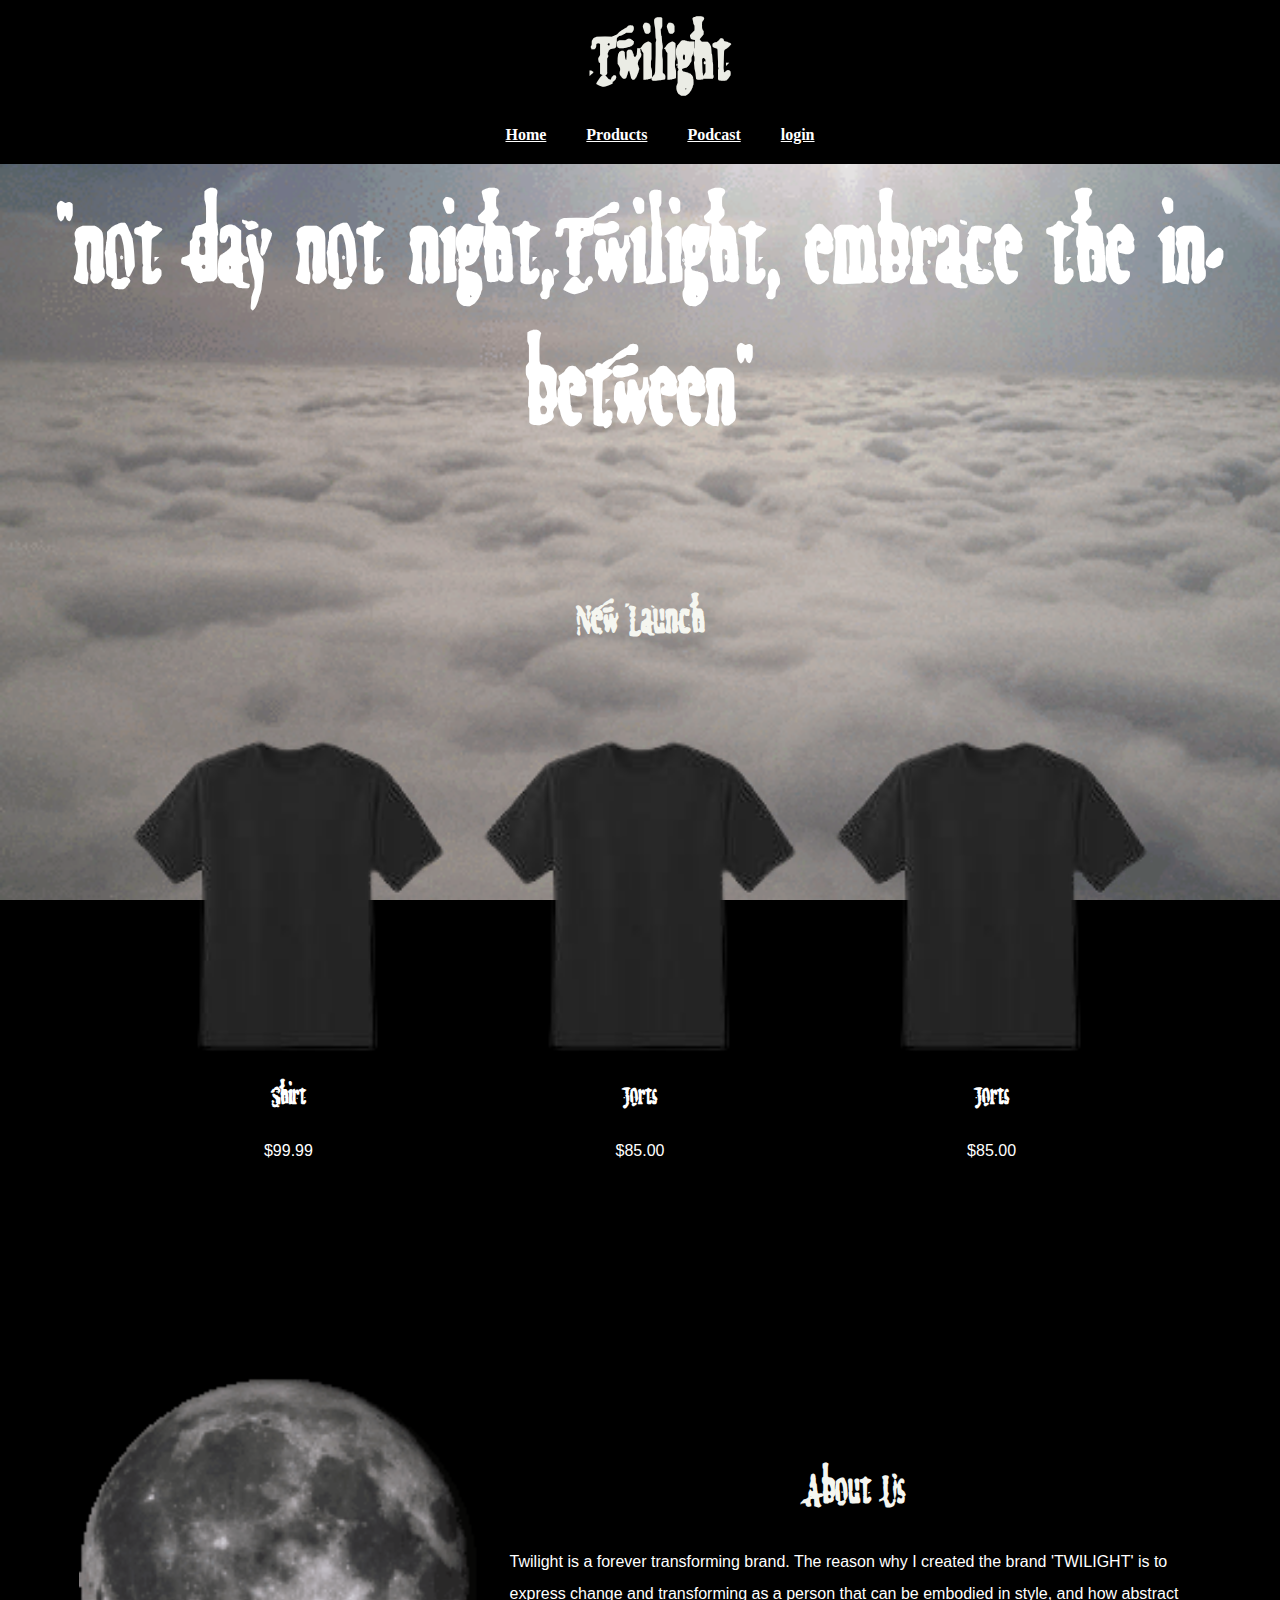
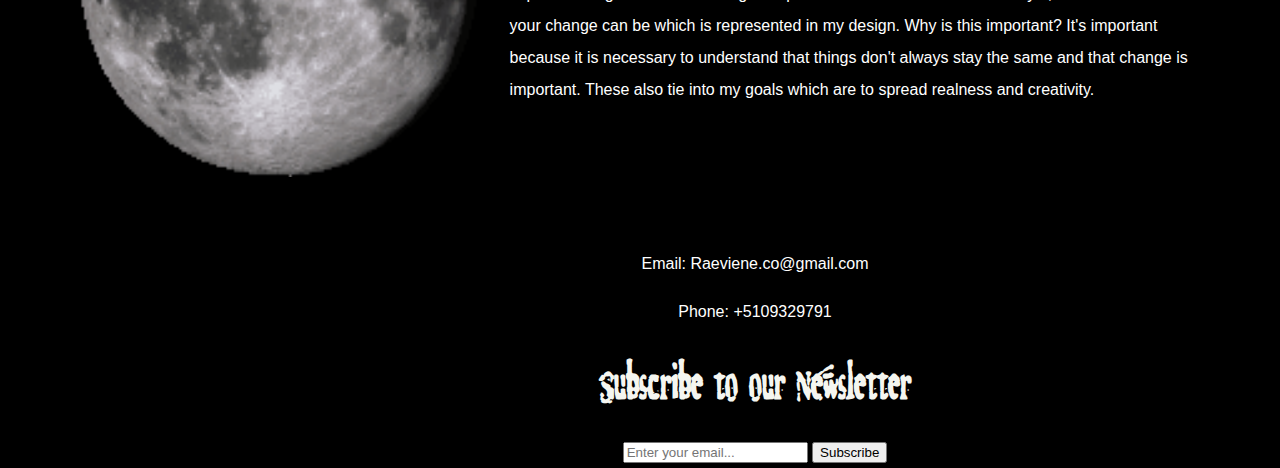
<file: Raviene.co/template/index.html>
<!DOCTYPE html>
<html lang="en">
<head>
    <meta charset="UTF-8">
    <meta name="viewport" content="width=device-width, initial-scale=1.0">
    <title>My Clothing Brand</title>
    <link rel="stylesheet" href="style.css"> 
    <link rel="stylesheet" href="https://cdnjs.cloudflare.com/ajax/libs/font-awesome/4.7.0/css/font-awesome.min.css">
</head>
<body>
    <header>
        <nav>
            <div class="nav-container">
                <h1>Twilight</h1>
                <div class="nav-links">
                    <a href="index.html">Home</a>
                    <a href="product.html">Products</a>
                    <a href="podcast.html">Podcast</a>
                    <a href="login.html">login</a>
                </div>
            </div>
        </nav>
    </header>
<br>
<br>
<br>
    <center>
        <h5>"not day not night,Twilight, embrace the in-between"</h5>
        <section class="new-launch">
            <h2>New Launch</h2>
        </section>
        <br><br>
    </center>

    <section class="products">
        <div class="product">
            <img src="shirt.png" alt="Product 1">
            <h3>Shirt</h3>
            <p>$99.99</p>
        </div>           
        <div class="product">
            <img src="shirt.png" alt="Product 2">
            <h3>Jorts</h3>
            <p>$85.00</p>                 
        </div>
        <div class="product">
            <img src="shirt.png" alt="Product 2">
            <h3>Jorts</h3>
            <p>$85.00</p>                 
        </div>
    </section>
    <br><br><br><br><br><br><br><br>

    <section class="about">
        <div class="main">
            <img src="lala.gif">
            <div class="about-text">
                <h2>About Us</h2>
                <p>Twilight is a forever transforming brand. The reason why I created the brand 'TWILIGHT' is to express change and transforming as a person that can be embodied in style, and how abstract your change can be which is represented in my design. Why is this important? It's important because it is necessary to understand that things don't always stay the same and that change is important. These also tie into my goals which are to spread realness and creativity.</p>
            </div>
        </div>
    </section>
    
    <button onclick="topFunction()" id="myBtn" title="Go to top">Top</button>

    <footer>
        <div class="contact-info">
            <p>Email: Raeviene.co@gmail.com</p>
            <p>Phone: +5109329791</p>
        </div>
        <div class="newsletter">
            <h2>Subscribe to our Newsletter</h2>
            <form action="#" method="POST" class="newsletter-form">
                <input type="email" name="email" id="email" placeholder="Enter your email..." required>
                <button type="submit">Subscribe</button>
            </form> 
        </div>
    </footer>
    
    <script>
        // Get the button:
        let mybutton = document.getElementById("myBtn");

        // When the user scrolls down 20px from the top of the document, show the button
        window.onscroll = function() {scrollFunction()};

        function scrollFunction() {
            if (document.body.scrollTop > 20 || document.documentElement.scrollTop > 20) {
                mybutton.style.display = "block";
            } else {
                mybutton.style.display = "none";
            }
        }

        // When the user clicks on the button, scroll to the top of the document
        function topFunction() {
            document.body.scrollTop = 0; // For Safari
            document.documentElement.scrollTop = 0; // For Chrome, Firefox, IE and Opera
        }
    </script>
</body>
</html>
</file>
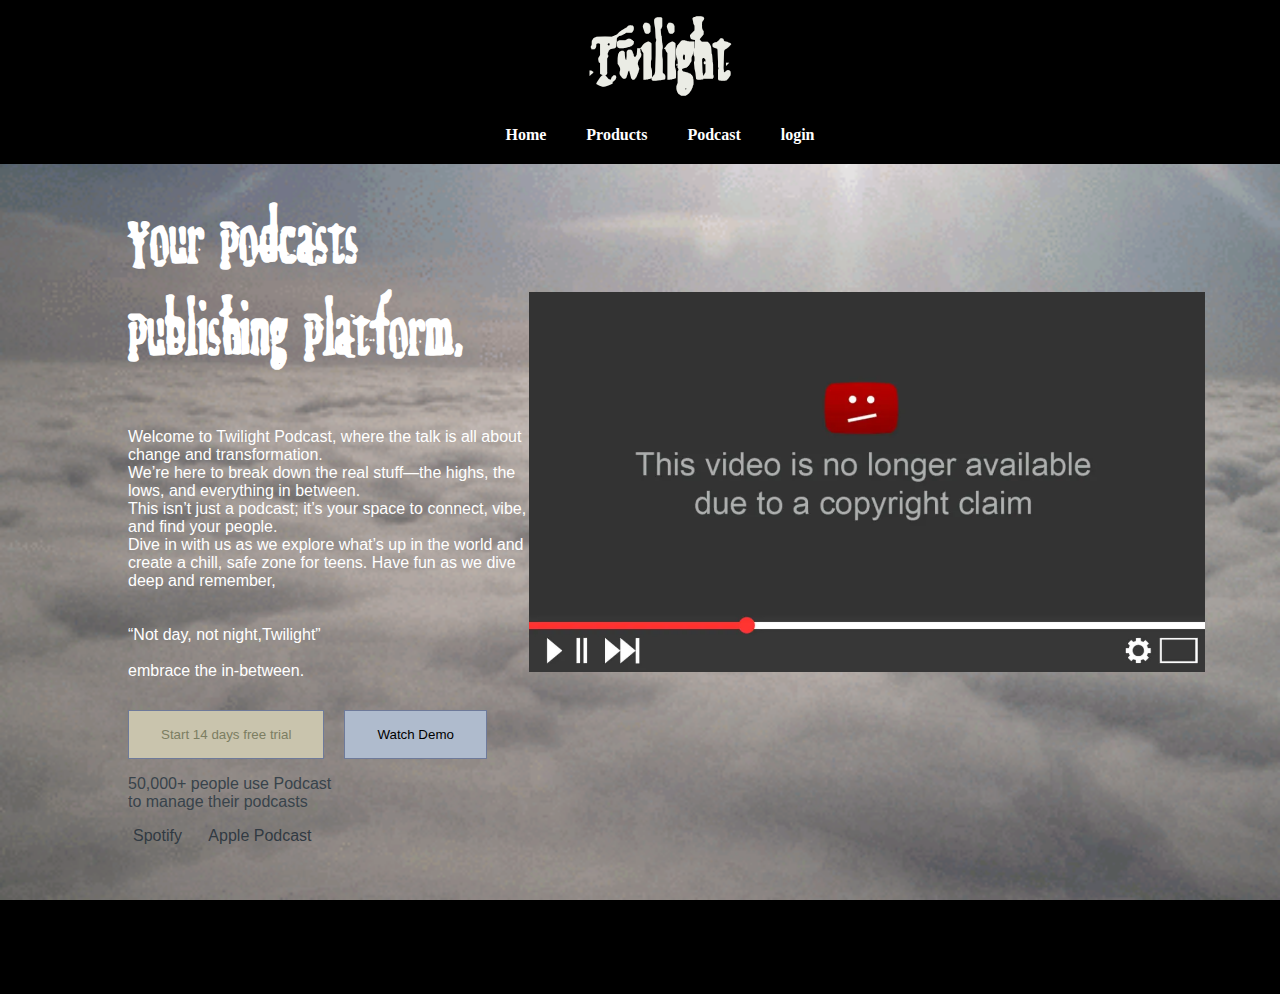
<file: Raviene.co/template/podcast.html>
<!DOCTYPE html>
<html lang="en">
<head>
    <meta charset="UTF-8">
    <meta name="viewport" content="width=device-width, initial-scale=1.0">
    <title>My Clothing Brand</title>
    <link rel="stylesheet" href="style2.css"> 
    <link rel="stylesheet" href="https://cdnjs.cloudflare.com/ajax/libs/font-awesome/4.7.0/css/font-awesome.min.css">
</head>
<body>
    <header>
        <nav>
            <div class="nav-container">
                <h1>Twilight</h1>
                <div class="nav-links">
                    <a href="index.html">Home</a>
                    <a href="product.html">Products</a>
                    <a href="podcast.html">Podcast</a>
                    <a href="login.html">login</a>
                </div>
            </div>
        </nav>
    </header>
    <div class="wrapper">
        <div class="left_wrapper">
            <div class="heading">
                <h1>Your Podcasts<br>Publishing Platform.</h1>
                <p>
                Welcome to Twilight Podcast, where the talk is all about change and transformation.
                 <br>We’re here to break down the real stuff—the highs, the lows, and everything in between.
                  <br>This isn’t just a podcast; it’s your space to connect, vibe, and find your people.<br>
                   Dive in with us as we explore what’s up in the world and create a chill, safe zone for teens.
                   Have fun as we dive deep and remember,<br>
                    <br><br> “Not day, not night,Twilight”<br>
                    <br>embrace the in-between.
                </p>
            </div>
            <div class="btn__container">
                <button class="start">Start 14 days free trial</button>
               <button><i class="fa-solid fa-circle-play"></i> Watch Demo</button>
            </div>
            <div class="text_container">
                <p>50,000+ people use Podcast<br>to manage their podcasts</p>
                <i></i>
                <div class="icons">
                    <p><i class="fa-brands fa-shopify"></i> Spotify</p>
                    <p><i class="fa-brands fa-slack"></i> Apple Podcast</p>
                </div>
            </div>
        </div>
        <div class="right_wrapper">
            <img src="YouTube-Copyright-Claim-1200x675.webp" alt="Podcast Image">
        </div>
    </div>  
</body>
</html>
</file>
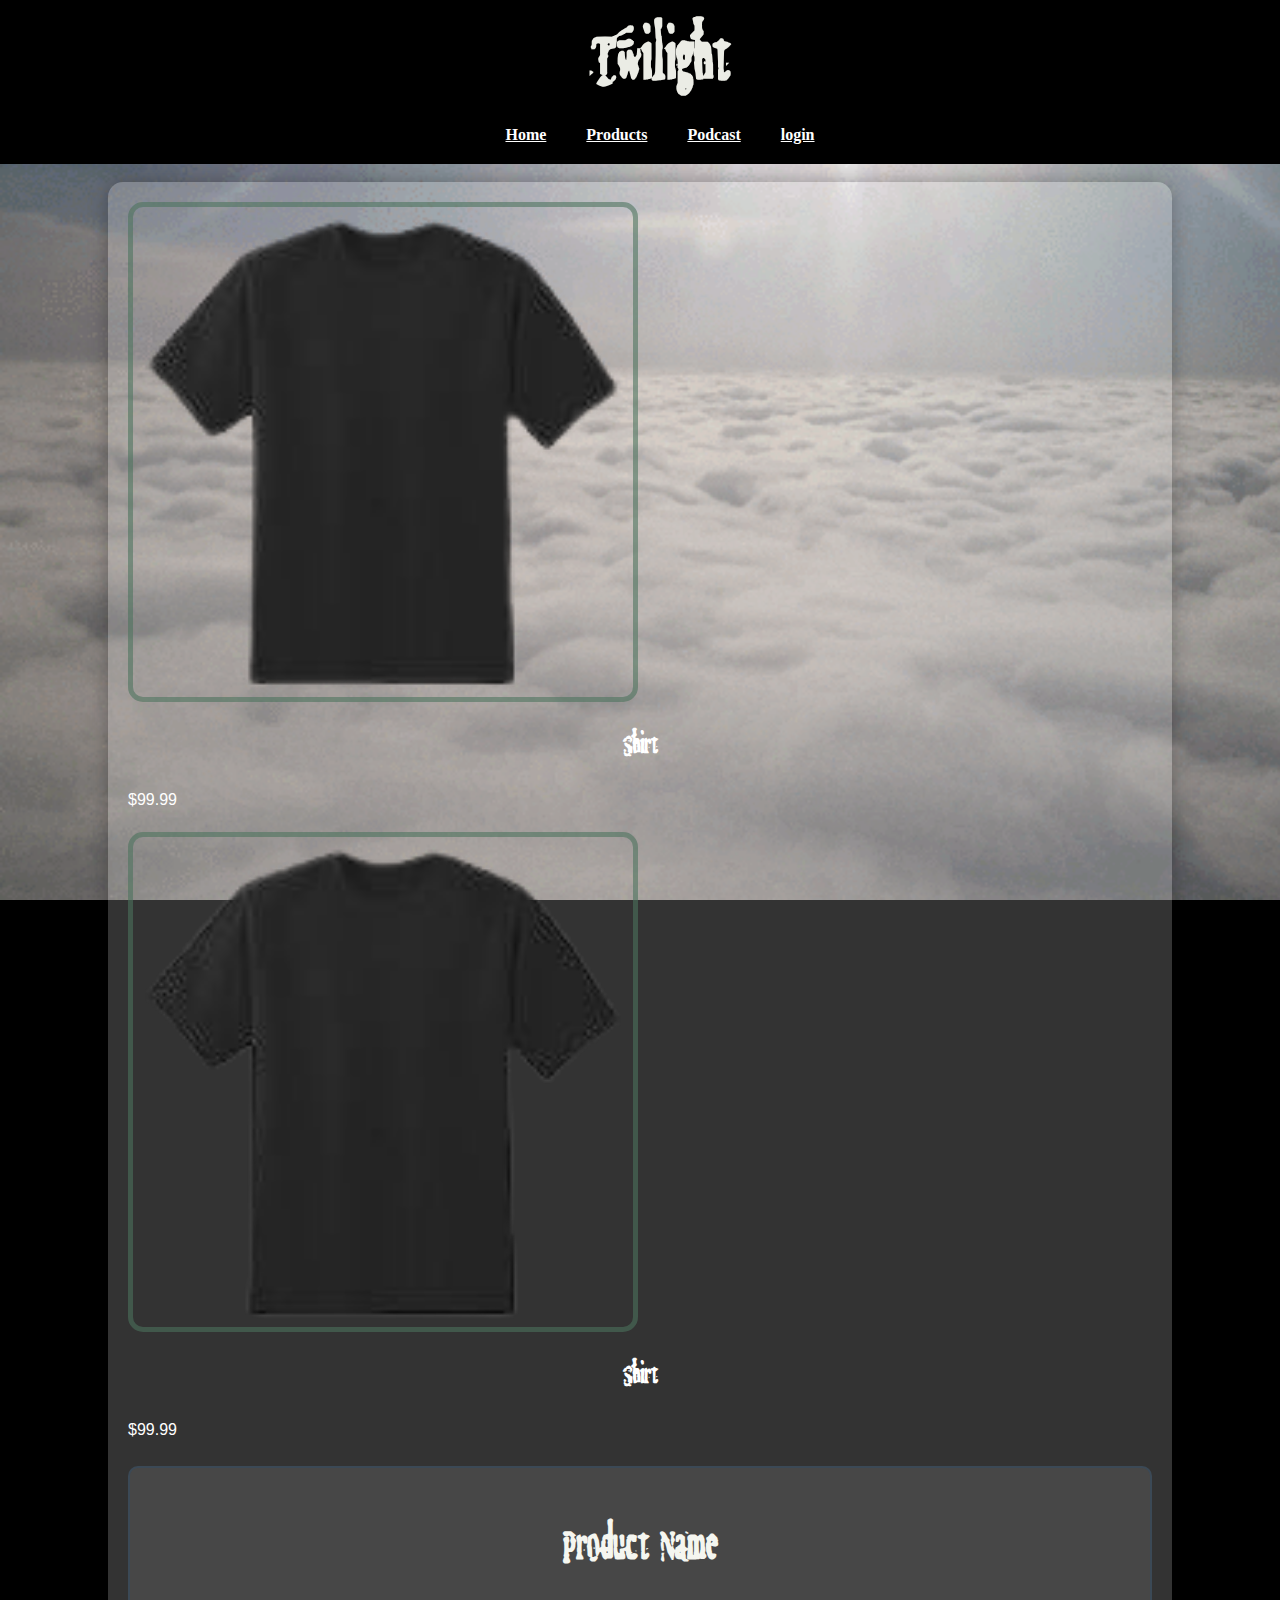
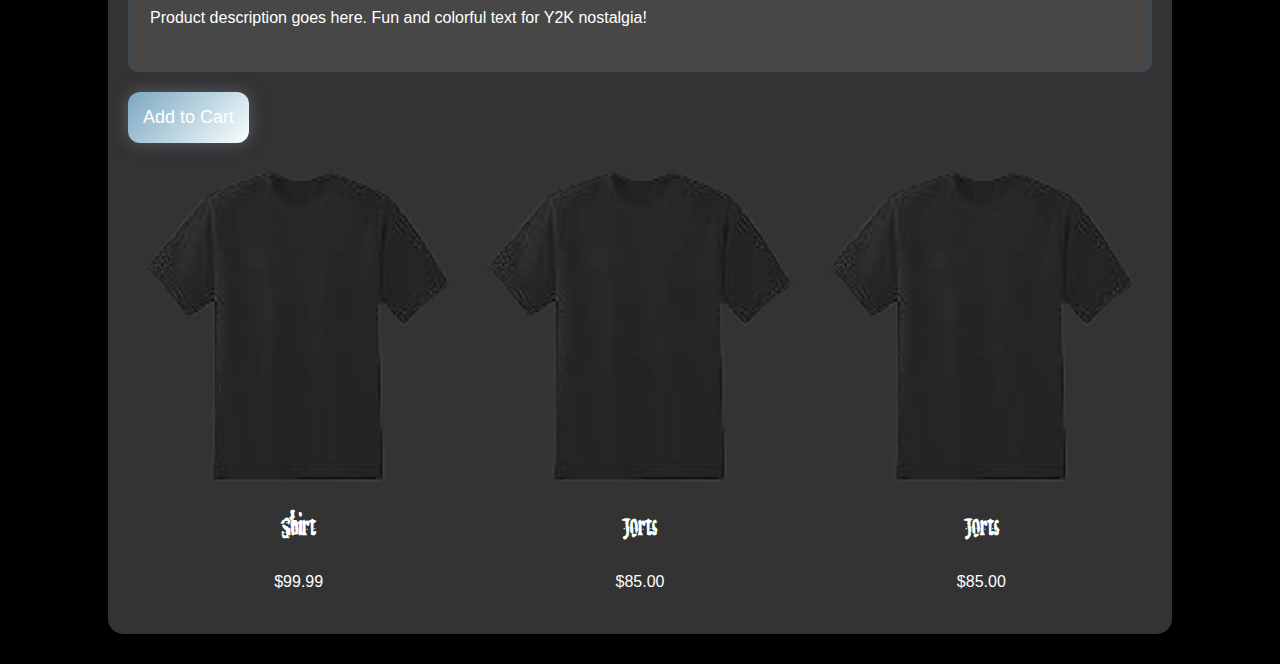
<file: Raviene.co/template/product.html>
<!DOCTYPE html>
<html lang="en">
<head>
    <meta charset="UTF-8">
    <meta name="viewport" content="width=device-width, initial-scale=1.0">
    <title>My Clothing Brand</title>
    <link rel="stylesheet" href="style.css"> 
    <link rel="stylesheet" href="https://cdnjs.cloudflare.com/ajax/libs/font-awesome/4.7.0/css/font-awesome.min.css">
</head>
<body>
    <header>
        <nav>
            <div class="nav-container">
                <h1>Twilight</h1>
                <div class="nav-links">
                    <a href="index.html">Home</a>
                    <a href="product.html">Products</a>
                    <a href="podcast.html">Podcast</a>
                    <a href="login.html">login</a>
                </div>
            </div>
        </nav>
        
    </header>

    <style>
        .header-icon {
            position: absolute;
            top: 10px;
            right: 10px;
            width: 50px;
            height: 50px;
        }
        .product-container {
            width: 80%;
            margin: 20px auto;
            background: rgba(255, 255, 255, 0.2);
            border-radius: 15px;
            padding: 20px;
            box-shadow: 0 0 20px rgba(0, 0, 0, 0.3);
        }
        .product-image {
            width: 100%;
            max-width: 500px;
            border: 5px solid #4c725c95;
            border-radius: 15px;
        }
        .product-description {
            background: rgba(255, 255, 255, 0.1);
            border: 2px solid #344c6295;
            padding: 20px;
            border-radius: 10px;
            margin: 20px 0;
        }
        .add-to-cart-button {
            background: linear-gradient(135deg, #7aa7c0, #faffff);
            color: #fff;
            font-size: 18px;
            padding: 15px;
            border-radius: 12px;
            border: none;
            cursor: pointer;
            box-shadow: 0 0 15px rgba(127, 140, 167, 0.5);
            display: inline-block;
            text-align: center;
        }
        .add-to-cart-button:hover {
            animation: pulse 1s infinite;
        }
        @keyframes pulse {
            0% { transform: scale(1); }
            50% { transform: scale(1.1); }
            100% { transform: scale(1); }
        }
        .related-products {
            margin-top: 40px;
        }
        .related-products h2 {
            text-align: center;
            color: #344262b3;
        }
        .related-product {
            display: inline-block;
            width: 30%;
            margin: 0 1.5%;
            background: rgba(255, 255, 255, 0.1);
            border: 2px solid #737ebc90;
            border-radius: 10px;
            padding: 10px;
            text-align: center;
        }
        .related-product img {
            width: 100%;
            max-width: 200px;
            border: 3px solid #576996c1;
            border-radius: 10px;
        }
        
        .social-icons {
            margin-top: 10px;
        }
        .social-icons img {
            width: 30px;
            height: 30px;
            margin: 0 5px;
            vertical-align: middle;
        }
    </style>
</head>
<body>
   <br>
   <br>
 <br>
 <br>
 <br>
 <br>
 <br>
 <br>
 <br>
    <div class="product-container">
        <img src="shirt.png" alt="Product Image" class="product-image">
        <h3>Shirt</h3>
                <p>$99.99</p>
        <img src="shirt.png" alt="Product Image" class="product-image">
        <h3>Shirt</h3>
                <p>$99.99</p>

        <div class="product-description">
            <h2>Product Name</h2>
            <p>Product description goes here. Fun and colorful text for Y2K nostalgia!</p>
        </div>
        <button class="add-to-cart-button">Add to Cart</button>
        <section class="products">
            <div class="product">
                <img src="shirt.png" alt="Product 1">
                <h3>Shirt</h3>
                <p>$99.99</p>
            </div>           
            <div class="product">
                <img src="shirt.png" alt="Product 2">
                <h3>Jorts</h3>
                <p>$85.00</p>                 
            </div>
            <div class="product">
                <img src="shirt.png" alt="Product 2">
                <h3>Jorts</h3>
                <p>$85.00</p>                 
            </div>
        </div>
    </div>
    <footer>
        </div>
    </footer>
</body>
</html>
</file>
<file: Raviene.co/template/style.css>
header {
    background-color: rgb(0, 0, 0);
    padding: 10px 20px;
    position: fixed;
    top: 0;
    width: 100%; 
    max-width: 1400px; 
    margin: 0 auto; 
    z-index: 1000;
}

body {
    background-image: url(pink.gif);
    background-color: #000000;
    margin: 0;
    font-family: Arial, sans-serif; 
    background-position: center;
    background-repeat: no-repeat;
    background-attachment: fixed;
    background-size: cover;
}

h3 {
    font: bold;
    font-size: 20px;
    text-align: center;
    font-family: myfont;
    color: white;
}

h2 {
    font: bold;
    font-size: xx-large;
    text-align: center;
    font-family: myfont;
    color: rgb(245, 246, 240);
}

@font-face {
    font-family: myfont;
    src: url(megalomania___x.ttf);
}

nav .nav-container {
    display: flex;
    flex-direction: column;
    align-items: center;
}

nav h1 {
    font-size: 2rem;
    color: rgb(235, 236, 229);
    margin-bottom: 10px;
    font-size: 50px;
    margin-top: 0;
}

nav .nav-links {
    display: flex;
    justify-content: center;
}

nav .nav-links a {
    color: rgb(255, 255, 255);
    padding: 10px 20px;
    font-family:fantasy;
    font-weight: bold;
    text-decoration:underline;

    
}

.products {
    display: flex;
    justify-content: center;
    margin-top: 20px;
}

.product {
    margin: 0 10px;
    text-align: center;
}

.product img {
    max-width: 100%;
    height: 325px;
    display: block;
}

h1 {
    color: rgb(235, 236, 229);
    font-size: 100px;
    margin-bottom: 10px;
    text-transform: capitalize;
    text-align: center;
    font-family: myfont;
}

h4 {
    color: rgb(255, 255, 255);
    font-size: 20px;
    margin-bottom: 15px;
}

p {
    font-family: Arial, sans-serif;
    font-size: 16px;
    line-height: 2;
    color: #ffffff;
}

.about {
    padding: 50px 0;
    text-align: center;
}

.main {
    max-width: 90%;
    margin: 0 auto;
    display: flex;
    align-items: center;
    justify-content: space-around;
}

.about img {
    max-width: 100%;
    height: 400px;
    display: block;
}

.about-text {
    max-width: 60%;
    text-align: left;
    color: white;
}

footer {
    padding: 5px;
    background: linear-gradient(#000000, #000000, rgb(0, 0, 0));
    color: rgb(255, 255, 255);
    text-align: center;
    border-radius: 20px;
    left: 0;
    bottom: 0;
    width: 250%;
    max-width: 1500px;
}

#myBtn {
    display: none; /* Hidden by default */
    position: fixed; /* Fixed/sticky position */
    bottom: 20px; /* Place the button at the bottom of the page */
    right: 30px; /* Place the button 30px from the right */
    z-index: 99; /* Make sure it does not overlap */
    border: none; /* Remove borders */
    outline: none; /* Remove outline */
    background-color: #ffdea6;
    color: white; /* Text color */
    cursor: pointer; /* Add a mouse pointer on hover */
    padding: 15px; /* Some padding */
    border-radius: 10px; /* Rounded corners */
    font-size: 18px; /* Increase font size */
}

#myBtn:hover {
    background-color: #000000; /* Add a dark-grey background on hover */
}

h5 {
    font: bold;
    font-size: 75px;
    color: white;
    text-align: center;
    font-family: myfont;
}
</file>
<file: Raviene.co/template/style2.css>
body {
    background-image: url(pink.gif);
    background-color: #000000;
    margin: 0;
    font-family: Arial, sans-serif;
    background-position: center;
    background-repeat: no-repeat;
    background-attachment: fixed;
    background-size: cover;
}

header {
    background-color: rgb(0, 0, 0);
    padding: 10px 20px;
    position: fixed;
    top: 0;
    width: 100%; 
    max-width: 1400px; 
    margin: 0 auto; 
    z-index: 1000;
}

h1, h2, h3, h4, h5 {
    font-family: 'myfont', Arial, sans-serif;
    color: rgb(235, 236, 229);
}

h1 {
    font-size: 100px;
    text-transform: capitalize;
    margin-bottom: 10px;
}

h2 {
    font-size: xx-large;
    color: rgb(245, 246, 240);
}

h3 {
    font-size: 20px;
}

h4 {
    font-size: 20px;
    margin-bottom: 15px;
}

h5 {
    font-size: 100px;
}

@font-face {
    font-family: 'myfont';
    src: url('megalomania___x.ttf');
}

nav .nav-container {
    display: flex;
    flex-direction: column;
    align-items: center;
}

nav h1 {
    font-size: 50px;
    margin-bottom: 10px;
    margin-top: 0;
}

nav .nav-links {
    display: flex;
    justify-content: center;
}

nav .nav-links a {
    color: white;
    padding: 10px 20px;
    font-family: fantasy;
    font-weight: bold;
    text-decoration: none;
}

.wrapper {
    display: flex;
    height: calc(100vh - 70px);
    max-height: calc(100vh - 70px);
    margin-top: 100px; /* Ensure it doesn't get hidden by the fixed navbar */
}

.left_wrapper {
    width: 50%;
    height: 100%;
    padding-left: 10%;
    padding-top: 4rem;
}

.left_wrapper .heading h1 {
    color: white;
    font-size: 3rem;
    padding-bottom: 2rem;
}

.left_wrapper .heading p {
    color: rgb(255, 255, 255);
    font-style: bold;
    margin-bottom: 30px;
 
}

.left_wrapper .btn__container {
    display: flex;
    align-items: center;
}

.left_wrapper .btn__container button {
    padding: 1rem 2rem;
    cursor: pointer;
    border: 1px solid rgb(110, 122, 154);
    background: rgb(175, 187, 205);
}

.left_wrapper .btn__container button.start {
    margin-right: 20px;
    color: rgb(124, 126, 98);
    background: rgb(201, 196, 173);
}

.left_wrapper .btn__container button.start:hover {
    background: rgb(134, 155, 139);
    color: rgb(205, 255, 3);
}

.left_wrapper .text_container {
    display: flex;
    flex-direction: column;
   
}

.left_wrapper .text_container p {
    color: rgb(56, 67, 75);
}


.left_wrapper .text_container .icons {
    display: flex;
    align-items: center;
}

.left_wrapper .text_container .icons p {
    margin: 0 5px;
    color: rgb(49, 58, 66);
}

.right_wrapper img {
    width: 90%;
    padding-top: 12rem;
    
}
</file>
